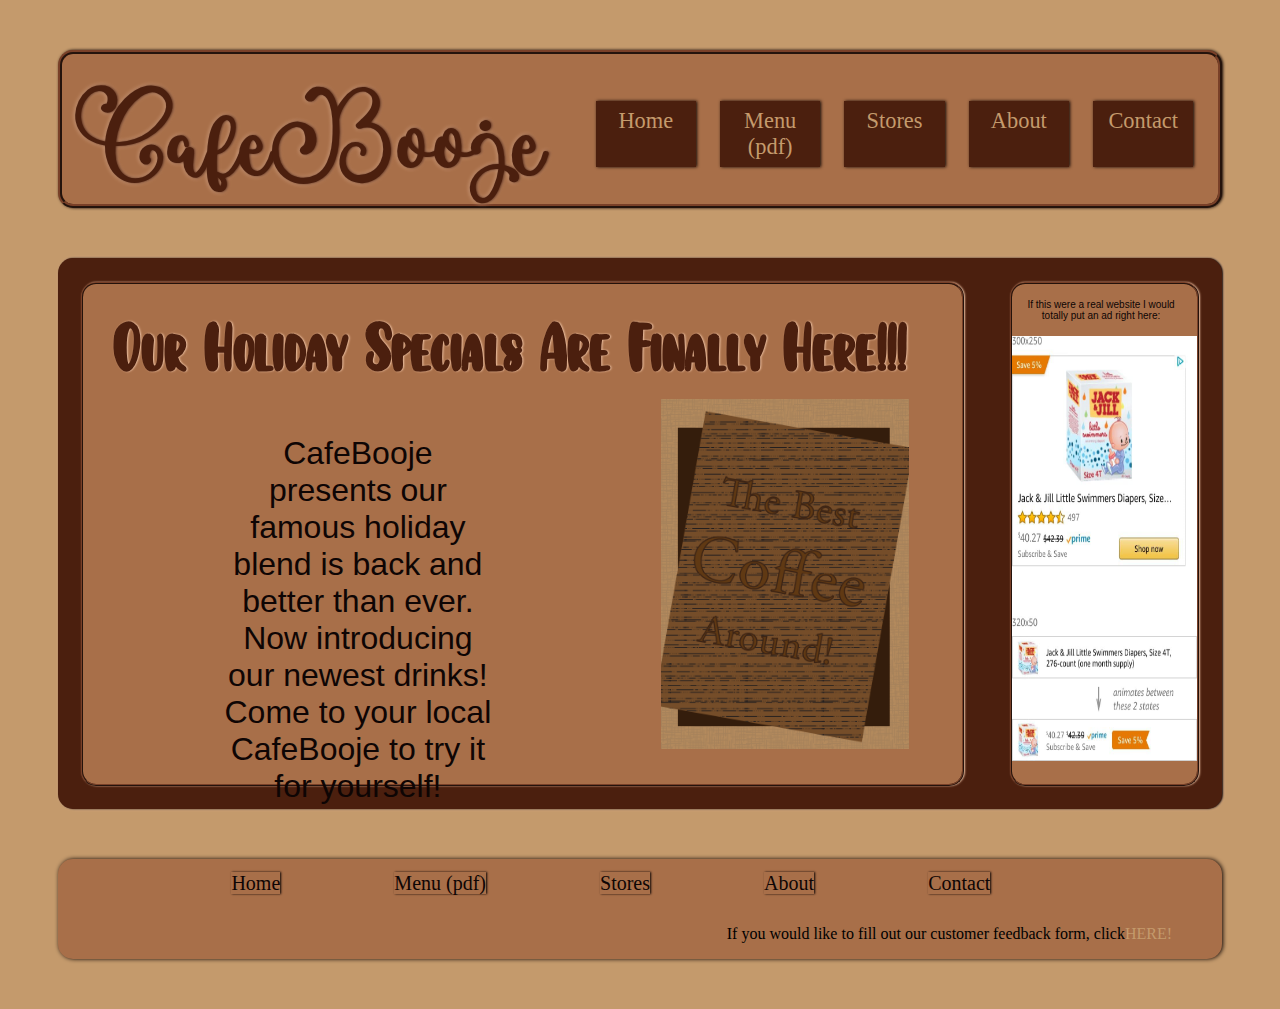
<file: index.html>
<!DOCTYPE html>
<html>
	<head>
		<title>Gabrielle Acquista</title>
        <meta name="viewport" content="width=device-width, initial-scale=1">
		<link rel="stylesheet" type="text/css" href="style.css" />		
	</head>
	
	<body>
        <header>
           <div id="title-content">
                <div id="title">CafeBooje</div> 
                <div class="list">
                    <ul id="horizontal">
                        <li><a href="index.html">Home</a></li>
                        <li><a href="Booje.pdf" target="_blank">Menu (pdf)</a></li>
                        <li><a href="stores.html">Stores</a></li>
                        <li><a href="about.html">About</a></li>
                        <li><a href="contact.html">Contact</a></li>
                    </ul>
                </div>
           </div>
          
        </header>

		<div id="main-wrapper">
            <div id="content">
                <h1 id="header">Our Holiday Specials Are Finally Here!!!</h1>
                <div id="text">
                    <p>
                       CafeBooje presents our famous holiday blend is back and better than ever. Now introducing our newest drinks! Come to your local CafeBooje to try it for yourself!
                    </p>
                </div>
                <div id="has-img">
                    <img src="bestCoffee.png" alt="best coffee around!">
                </div>
            </div>
            <div id="menu">
                <p style="font-size: 10px;margin:5px;padding:10px;text-align:center;width:80%">If this were a real website I would totally put an ad right here: </p>
                <img src="add.jpg" alt="fake add!" style="width:100%;height:85%;cursor: pointer;" id="fake-ad">
            </div>
		</div>

        
	
	</body>
    <footer id="footer">
        <div id="list-2">
            <div><a href="index.html" style="color: #0e0504;box-shadow: #0e0504 1px 0 2px;">Home</a></div>
            <div><a href="Booje.pdf" target="_blank"  style="color: #0e0504;box-shadow: #0e0504 1px 0 2px;">Menu (pdf)</a></div>
            <div><a href="stores.html"  style="color: #0e0504;box-shadow: #0e0504 1px 0 2px;">Stores</a></div>
            <div><a href="about.html"  style="color: #0e0504;box-shadow: #0e0504 1px 0 2px;">About</a></div>
            <div><a href="contact.html"  style="color: #0e0504;box-shadow: #0e0504 1px 0 2px;">Contact</a></div>
        </div>
        <div id="footer-survey">If you would like to fill out our customer feedback form, click<a href="https://docs.google.com/forms/d/e/1FAIpQLSct6aMGhlrOzGXW24Rcixn34rgVoJpTDBf_GwXy623XSpkVCA/viewform?usp=sf_link"> HERE!</a></div>

    </footer>

    <script type="text/javascript">
        document.getElementById("fake-ad").onclick = function () {
            location.href = "https://www.amazon.com";
        };
    </script>

</html>
</file>
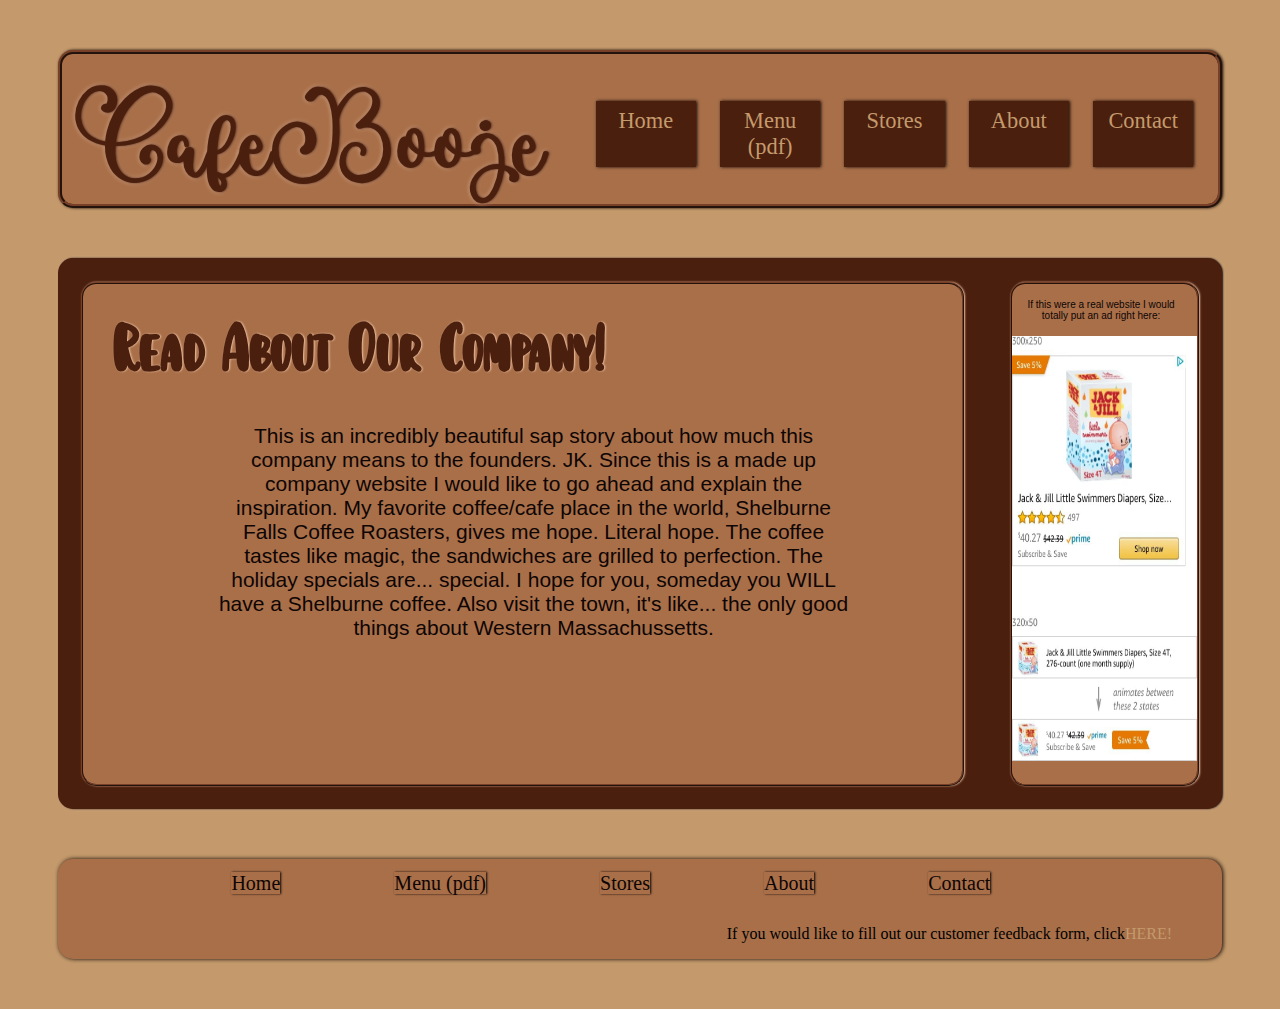
<file: about.html>
<!DOCTYPE html>
<html>
	<head>
		<title>Gabrielle Acquista</title>
        <meta name="viewport" content="width=device-width, initial-scale=1">
		<link rel="stylesheet" type="text/css" href="style.css" />	
	</head>
	
	<body>
        <header>
           <div id="title-content">
                <div id="title">CafeBooje</div> 
                <div class="list">
                    <ul id="horizontal">
                        <li><a href="index.html">Home</a></li>
                        <li><a href="Booje.pdf" target="_blank">Menu (pdf)</a></li>
                        <li><a href="stores.html">Stores</a></li>
                        <li><a href="about.html">About</a></li>
                        <li><a href="contact.html">Contact</a></li>
                    </ul>
                </div>
           </div>
          
        </header>

		<div id="main-wrapper">
            <div id="content">
                <h1 id="header">Read About Our Company!</h1>
                <div id="text" style="width:90%;">
                    <p style="font-size: 21px;">
                        This is an incredibly beautiful sap story about how much this company means to the founders. JK. Since this is a made up company
                        website I would like to go ahead and explain the inspiration. My favorite coffee/cafe place in the world, Shelburne Falls Coffee Roasters, 
                        gives me hope. Literal hope. The coffee tastes like magic, the sandwiches are grilled to perfection. The holiday specials are... special.
                        I hope for you, someday you WILL have a Shelburne coffee. Also visit the town, it's like...  the only good things about Western Massachussetts.
                    </p>
                </div>
            </div>
            <div id="menu">
                <p style="font-size: 10px;margin:5px;padding:10px;text-align:center;width:80%">If this were a real website I would totally put an ad right here: </p>
                <img src="add.jpg" alt="fake add!" style="width:100%;height:85%;cursor: pointer;" id="fake-ad">
            </div>
		</div>

        
	
	</body>
    <footer id="footer">
        <div id="list-2">
            <div><a href="index.html" style="color: #0e0504;box-shadow: #0e0504 1px 0 2px;">Home</a></div>
            <div><a href="Booje.pdf" target="_blank"  style="color: #0e0504;box-shadow: #0e0504 1px 0 2px;">Menu (pdf)</a></div>
            <div><a href="stores.html"  style="color: #0e0504;box-shadow: #0e0504 1px 0 2px;">Stores</a></div>
            <div><a href="about.html"  style="color: #0e0504;box-shadow: #0e0504 1px 0 2px;">About</a></div>
            <div><a href="contact.html"  style="color: #0e0504;box-shadow: #0e0504 1px 0 2px;">Contact</a></div>
        </div>
        <div id="footer-survey">If you would like to fill out our customer feedback form, click<a href="https://docs.google.com/forms/d/e/1FAIpQLSct6aMGhlrOzGXW24Rcixn34rgVoJpTDBf_GwXy623XSpkVCA/viewform?usp=sf_link"> HERE!</a></div>

    </footer>

    <script type="text/javascript">
        document.getElementById("fake-ad").onclick = function () {
            location.href = "https://www.amazon.com";
        };
    </script>

</html>
</file>
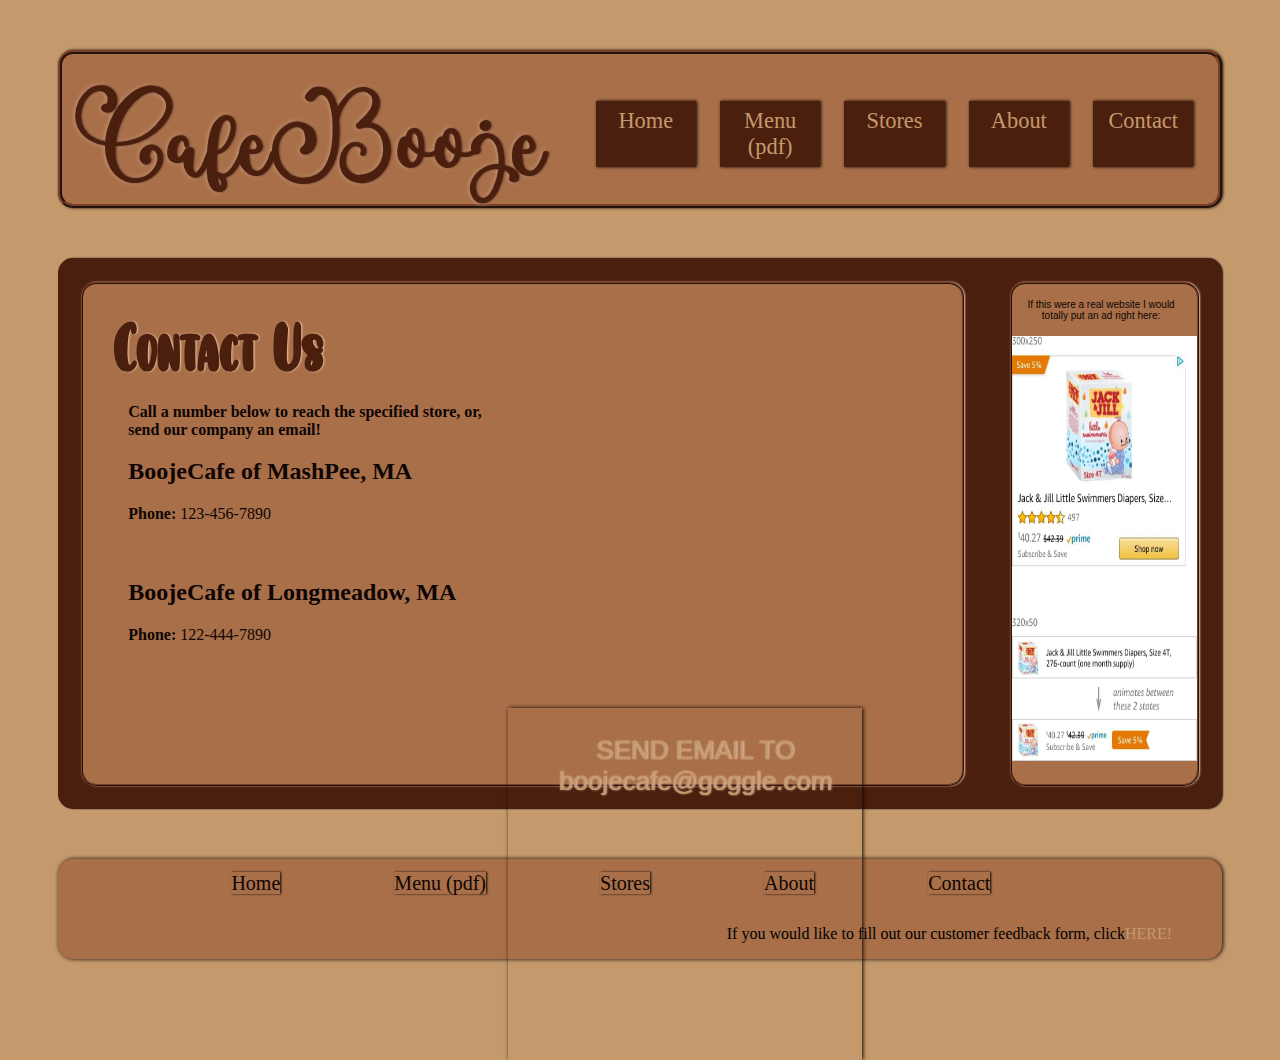
<file: contact.html>
<!DOCTYPE html>
<html>
	<head>
		<title>Gabrielle Acquista</title>
        <meta name="viewport" content="width=device-width, initial-scale=1">
		<link rel="stylesheet" type="text/css" href="style.css" />	
	</head>
	
	<body>
        <header>
           <div id="title-content">
                <div id="title">CafeBooje</div> 
                <div class="list">
                    <ul id="horizontal">
                        <li><a href="index.html">Home</a></li>
                        <li><a href="Booje.pdf" target="_blank">Menu (pdf)</a></li>
                        <li><a href="stores.html">Stores</a></li>
                        <li><a href="about.html">About</a></li>
                        <li><a href="contact.html">Contact</a></li>
                    </ul>
                </div>
           </div>
          
        </header>

		<div id="main-wrapper">
            <div id="content">
                <h1 id="header">Contact Us</h1>
                <div id="text">
                    <div style="float:right">
                        <b>Call a number below to reach the specified store, or, </br> send our company an email!</b>
                        <h2>BoojeCafe of MashPee, MA</h2>
                            <b>Phone: </b> 123-456-7890 </br></br></br>
                        <h2>BoojeCafe of Longmeadow, MA</h2>
                            <b>Phone: </b> 122-444-7890
                    </div>                    
                </div>
                <div id="has-img" style="box-shadow: #0e0504 1px 0 4px;margin-right:50px;margin:-50px;margin-right:100px;">
                    <p style="font-size:26px;color:#4b1f0e;text-shadow: #efc3a4 1px 0 2px;">
                        <a href = 'mailto:niniacqui@gmail.com?body="Yourbody"&subject="a subject".com'>SEND EMAIL TO boojecafe@goggle.com</a>
                    </p>
                </div>
            </div>
            <div id="menu">
                <p style="font-size: 10px;margin:5px;padding:10px;text-align:center;width:80%">If this were a real website I would totally put an ad right here: </p>
                <img src="add.jpg" alt="fake add!" style="width:100%;height:85%;cursor: pointer;" id="fake-ad">
            </div>
		</div>

	</body>
    <footer id="footer">
        <div id="list-2">
            <div><a href="index.html" style="color: #0e0504;box-shadow: #0e0504 1px 0 2px;">Home</a></div>
            <div><a href="Booje.pdf" target="_blank"  style="color: #0e0504;box-shadow: #0e0504 1px 0 2px;">Menu (pdf)</a></div>
            <div><a href="stores.html"  style="color: #0e0504;box-shadow: #0e0504 1px 0 2px;">Stores</a></div>
            <div><a href="about.html"  style="color: #0e0504;box-shadow: #0e0504 1px 0 2px;">About</a></div>
            <div><a href="contact.html"  style="color: #0e0504;box-shadow: #0e0504 1px 0 2px;">Contact</a></div>
        </div>
        <div id="footer-survey">If you would like to fill out our customer feedback form, click<a href="https://docs.google.com/forms/d/e/1FAIpQLSct6aMGhlrOzGXW24Rcixn34rgVoJpTDBf_GwXy623XSpkVCA/viewform?usp=sf_link"> HERE!</a></div>

    </footer>

    <script type="text/javascript">
        document.getElementById("fake-ad").onclick = function () {
            location.href = "https://www.amazon.com";
        };
    </script>

</html>
</file>
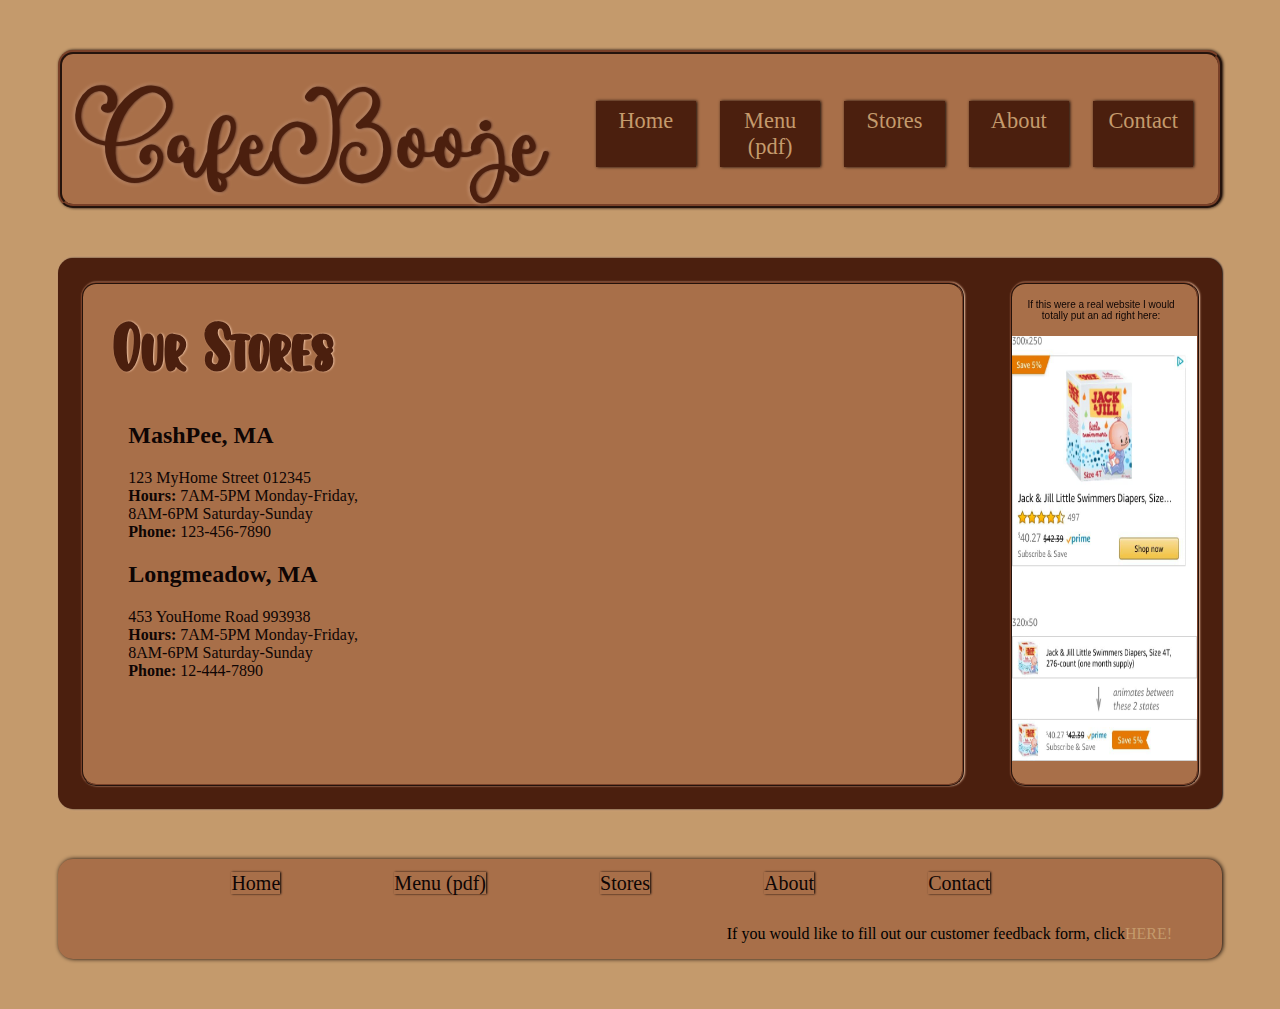
<file: stores.html>
<!DOCTYPE html>
<html>
	<head>
		<title>Gabrielle Acquista</title>
        <meta name="viewport" content="width=device-width, initial-scale=1">
		<link rel="stylesheet" type="text/css" href="style.css" />		
	</head>
	
	<body>
        <header>
           <div id="title-content">
                <div id="title">CafeBooje</div> 
                <div class="list">
                    <ul id="horizontal">
                        <li><a href="index.html">Home</a></li>
                        <li><a href="Booje.pdf" target="_blank">Menu (pdf)</a></li>
                        <li><a href="stores.html">Stores</a></li>
                        <li><a href="about.html">About</a></li>
                        <li><a href="contact.html">Contact</a></li>
                    </ul>
                </div>
           </div>
          
        </header>

		<div id="main-wrapper">
            <div id="content">
                <h1 id="header">Our Stores</h1>
                <div id="text">
                    <div style="float:right">
                        <h2>MashPee, MA</h2>
                            123 MyHome Street 012345 </br>
                            <b>Hours:</b> 7AM-5PM Monday-Friday, </br>
                                   8AM-6PM Saturday-Sunday </br>
                            <b>Phone: </b> 123-456-7890
                        <h2>Longmeadow, MA</h2>
                            453 YouHome Road 993938 </br>
                            <b>Hours:</b> 7AM-5PM Monday-Friday, </br>             
                                8AM-6PM Saturday-Sunday </br>
                            <b>Phone: </b> 12-444-7890
                    </div>                   
                </div>
                <div id="has-img">
                    <iframe src="https://www.google.com/maps/embed?pb=!1m23!1m12!1m3!1d755730.8759240574!2d-72.3477798326955!3d42.27694937739534!2m3!1f0!2f0!3f0!3m2!1i1024!2i768!4f13.1!4m8!3e0!4m0!4m5!1s0x89e6d19a1fd34119%3A0x4dfb5d28a4fd7356!2sShelburne%20Falls%20Coffee%20Roasters%2C%20322%20Russell%20St%2C%20Hadley%2C%20MA%2001035!3m2!1d42.3547699!2d-72.5574798!5e0!3m2!1sen!2sus!4v1637189402571!5m2!1sen!2sus" style="border:0;width:100%;height:85%;cursor: pointer;margin-right:100px" allowfullscreen="" loading="lazy"></iframe>
                </div>
            </div>
            <div id="menu">
                <p style="font-size: 10px;margin:5px;padding:10px;text-align:center;width:80%">If this were a real website I would totally put an ad right here: </p>
                <img src="add.jpg" alt="fake add!" style="width:100%;height:85%;cursor: pointer;" id="fake-ad">
            </div>
		</div>

        
	
	</body>
    <footer id="footer">
        <div id="list-2">
            <div><a href="index.html" style="color: #0e0504;box-shadow: #0e0504 1px 0 2px;">Home</a></div>
            <div><a href="Booje.pdf" target="_blank"  style="color: #0e0504;box-shadow: #0e0504 1px 0 2px;">Menu (pdf)</a></div>
            <div><a href="stores.html"  style="color: #0e0504;box-shadow: #0e0504 1px 0 2px;">Stores</a></div>
            <div><a href="about.html"  style="color: #0e0504;box-shadow: #0e0504 1px 0 2px;">About</a></div>
            <div><a href="contact.html"  style="color: #0e0504;box-shadow: #0e0504 1px 0 2px;">Contact</a></div>
        </div>
        <div id="footer-survey">If you would like to fill out our customer feedback form, click<a href="https://docs.google.com/forms/d/e/1FAIpQLSct6aMGhlrOzGXW24Rcixn34rgVoJpTDBf_GwXy623XSpkVCA/viewform?usp=sf_link"> HERE!</a></div>

    </footer>

    <script type="text/javascript">
        document.getElementById("fake-ad").onclick = function () {
            location.href = "https://www.amazon.com";
        };
    </script>

    

</html>
</file>
<file: style.css>
html {
    background-color: #c49a6c;
}

@font-face { font-family: JuneBug; src: url('curlyFont.ttf'); } 
@font-face { font-family: xmas; src: url('xmas.otf'); } 


#title {
    font-family: JuneBug;
    float:left;
    width: 50%;
    margin:auto;
    color:#4b1f0e;
    text-decoration: #0e0504;
    text-shadow: 1px 0 3px,
    0 0 4px #efc3a4;
}

#title-content {
    display:flex;
    margin:50px;
    text-align: left;
    padding:1%;
    margin-bottom:1%;
    border-radius: 15px;
    height:125px;
    background-color: #a86f49;  
    justify-content: space-evenly;
    box-shadow: #0e0504 1px 0 3px;
    border:4px ridge #794028 ;
}

.list {
    float:right;
    width: 100%;
}

#horizontal {
    list-style-type: none;
    text-align: center;
    font-size: 140%;
    display:flex;
    flex-direction: row;
    justify-content: flex-end;
    justify-items:flex-end;
}

#horizontal li {
    display: table-cell;
}

li {
    float:right;
    display: flex;
    justify-content: baseline;
    margin:12px;
    padding:7px;
    width:15%;
    color: #c49a6c;
    background-color: #4b1f0e;
    box-shadow: #0e0504 1px 0 3px;

    transition: transform 800ms;
    transition: background-color 0.5s ease;
}


#main-wrapper {
    display:flex;
    margin:50px;
    justify-self: right;
    border-radius: 15px;
    background-color: #4b1f0e;
    justify-content: space-between;
    box-shadow: #0e0504 1px 0 2px,
    #efc3a4 1px 0 3px;
}

#content {
    float:left;
    width:100%;
    height: 500px;
    margin:2%;
    border-radius: 15px;
    background-color: #a86f49;
    border:2px ridge #794028 ;

    box-shadow: #efc3a4 1px 0 2px;

}

#menu {
    float:right;
    width:21%;
    margin:2%;
    height: 500px;
    border-radius: 15px;
    background-color: #a86f49;
    border:2px ridge #794028 ;
    box-shadow: #efc3a4 1px 0 2px;

}

#footer {
    background-color: #a86f49;
    margin:50px;    
    border-radius: 15px;
    box-shadow: #0e0504 1px 0 4px;
    height: 100px;
}

#footer-survey {
    display: flex;
    justify-content: flex-start;
    float:right;
    height: 50%;
    align-items: center;
    padding-right: 50px;
}

#list-2{
    font-size: 20px;
    height: 50%;
    width:75%;
    display:flex;
    justify-content: space-around;
    align-items: center;
    float:left;
    flex-direction: row;
    padding-left:10%;
}


@media screen and (min-width: 1101px) {
    #title {
      font-size: 100px;
    }
  }
  
  @media screen and (max-width: 1100px) {
    #title {
        font-size: 70px;
        vertical-align: middle;
        height: 100%;
        margin:auto;

        padding: 5px;
    }
    #horizontal {
        list-style-type: none;
        text-align: center;
        height:80%;
        font-size: 110%;
    }
  }

  a {
      text-decoration: none;
      color:#c49a6c;
      transition: color 100ms ease;
  }

  li:hover {
      transform: translateY(-5px);
      background-color: #a86f49;
  }

  a:hover {
    color:#4b1f0e;

  }

  .col {
      display: flex;
      flex-wrap: nowrap;
  }

  h1 {
      margin:10px;
      padding:20px;
      padding-bottom:5px;
      font-family: xmas;
      font-size:100px;
      text-shadow: #efc3a4 1px 0 2px;
      color:#4b1f0e;
  }

  p {
      padding-left:90px;
      padding-right:70px;
      width: 100%;
      text-align:center;
      font-family: -apple-system, BlinkMacSystemFont, 'Segoe UI', Roboto, Oxygen, Ubuntu, Cantarell, 'Open Sans', 'Helvetica Neue', sans-serif;
      font-size: 32px;
      color:#0e0504;
      float:left;
  }


  #text {
    float:left;
    margin-left:40px;
    padding:5px;
    height:70%;
    display: flex;
    justify-content: left;
    color:#0e0504;
    width:50%;

  }
  #has-img {
      float:right;
      padding:1px;
      width:40%;
      height:70%;
      display: flex;
      justify-content: center;
  }
</file>
